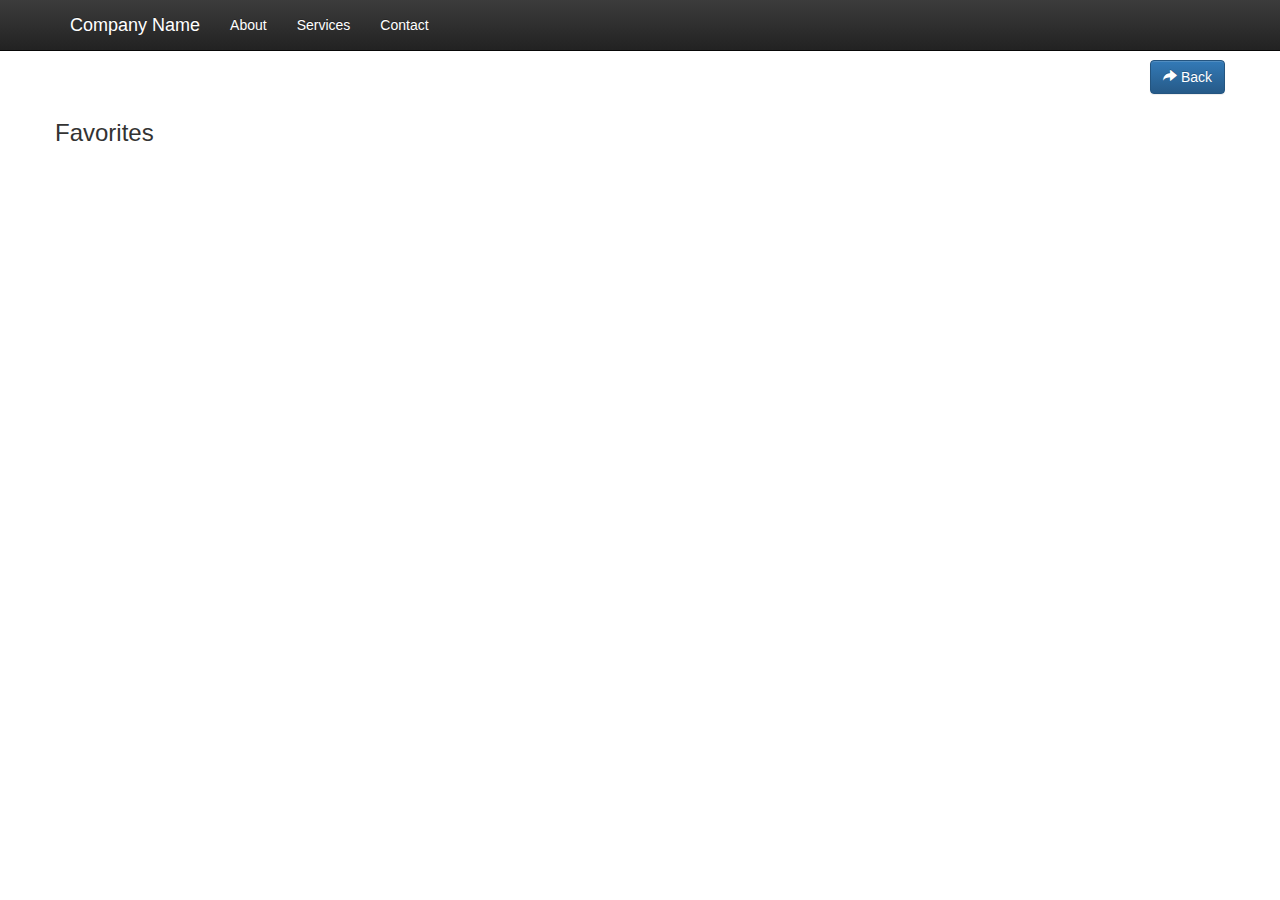
<file: favorites.html>
<!DOCTYPE html>
<html>
<head>
<link rel="stylesheet" href="assets/bootstrap.min.css">    
<link rel="stylesheet" href="assets/style.css">    
<!-- Optional theme -->
<link rel="stylesheet" href="assets/bootstrap-theme.css">
</head>
  <body>
  <nav class="navbar navbar-inverse navbar-fixed-top" role="navigation">
        <div class="container">
            <!-- Brand and toggle get grouped for better mobile display -->
            <div class="navbar-header">
                <button type="button" class="navbar-toggle" data-toggle="collapse" data-target="#bs-example-navbar-collapse-1">
                    <span class="sr-only">Toggle navigation</span>
                    <span class="icon-bar"></span>
                    <span class="icon-bar"></span>
                    <span class="icon-bar"></span>
                </button>
                <a class="navbar-brand" href="#">Company Name</a>
            </div>
            <!-- Collect the nav links, forms, and other content for toggling -->
            <div class="collapse navbar-collapse" id="bs-example-navbar-collapse-1">
                <ul class="nav navbar-nav">
                    <li>
                        <a href="#">About</a>
                    </li>
                    <li>
                        <a href="#">Services</a>
                    </li>
                    <li>
                        <a href="#">Contact</a>
                    </li>
                </ul>
            </div>
            <!-- /.navbar-collapse -->
        </div>
        <!-- /.container -->
    </nav>
 <div ng-app="myApp">
<div ng-controller="FavController">
<section class="mainbar">
    <section class="matter">
        <div class="container">
            <div class="row">
                
                <div class="widget wviolet">
                <button  style="float:right"type="button" class="btn btn-primary" aria-label="Right Align">
                    <span class="glyphicon glyphicon-share-alt" aria-hidden="true" ></span>&nbsp;<a href="/">Back</a>
                    </button>

                    
                    <br/><br/>

                    
                      <h3>Favorites</h3><br/>
                      <div class="table-responsive col-md-8">
                      <table class="table table-bordered">
                        <tr ng-repeat="some in final track by $index">
                        <td class="active">{{some}}</td>
                        <td class="danger col-md-3" ng-click="removeFav(some)">Remove Favorite</td>
                      </tr>
                      </table>
                    </div><br/><br/><br/>
                     
                </div>
            </div>

        </div>
    </section>
</section>
</div>
</div>
<script src="assets/angular.min.js"></script>
<script src="assets/angular-route.js"></script>
<script src="assets/jquery.min.js"></script>
<script src="assets/bootstrap.min.js"></script>
<script src="assets/app.js"></script>

</body>
</html>
</file>
<file: assets/style.css>
a:link {
    color: #fff !important;
    text-decoration: none;
}

/* visited link */
a:visited {
    color: #fff !important;
    text-decoration: none;
}

/* mouse over link */
a:hover {
    color: #fff !important;
    text-decoration: none;
}

/* selected link */
a:active {
    color: #fff !important;
    text-decoration: none;
}

body {
        padding-top: 60px;
        /* Required padding for .navbar-fixed-top. Remove if using .navbar-static-top. Change if height of navigation changes. */
    }

.headings{
	font-weight: bold;
	font-family: Cambria;
	font-size: 18px;
	padding-left:15px;
}
.noresults{
	padding-left:15px;
	font-family: calibri;
	font-size: 14px;
}
.showhand{
	cursor:pointer
}    

.bs-callout {
margin: 20px 0;
padding: 15px 30px 15px 15px;
border-left: 5px solid #eee;
}
.bs-callout h4 {
margin-top: 0;
}
.bs-callout p:last-child {
margin-bottom: 0;
}
.bs-callout code,
.bs-callout .highlight {
background-color: #fff;
}

/* Themes for different contexts */
.bs-callout-danger {
background-color: #fcf2f2;
border-color: #d9534f;
}
.bs-callout-warning {
background-color: #fefbed;
border-color: #f0ad4e;
}
.bs-callout-info {
background-color: #f0f7fd;
border-color: #5bc0de;
}
</file>
